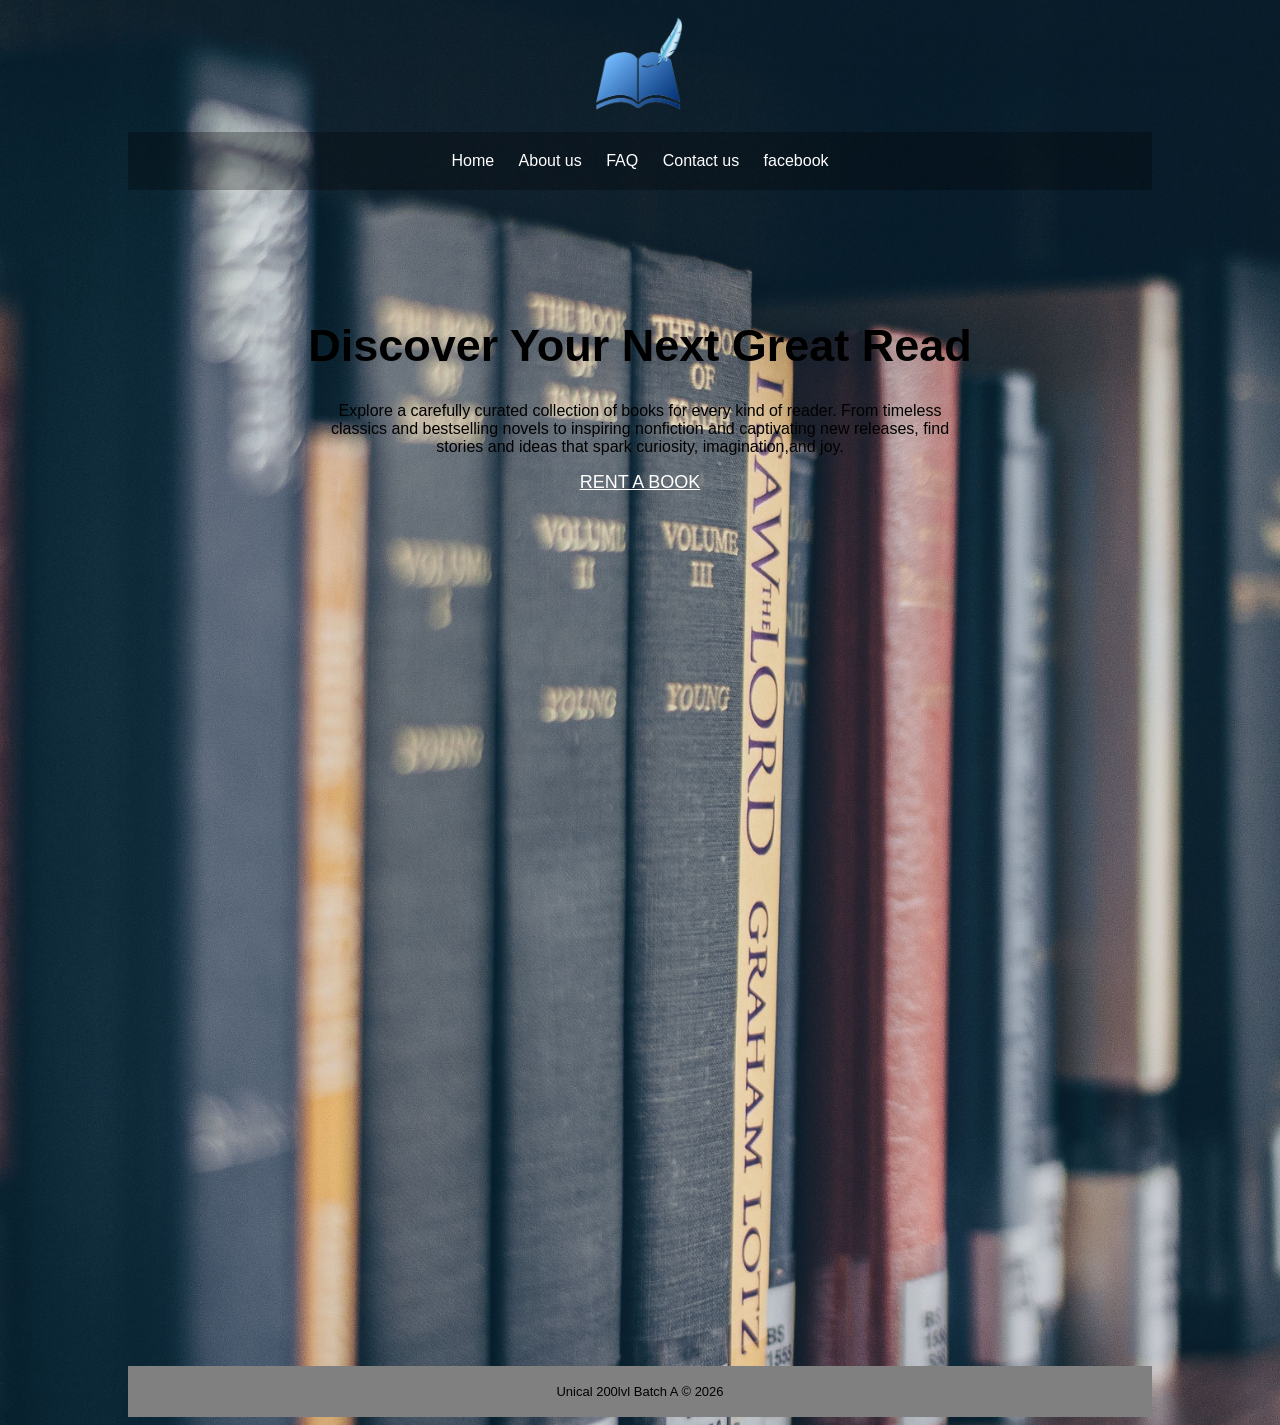
<file: index.html>
<!DOCTYPE html>
<html lang="en">
  <head>
    <meta charset="UTF-8" />
    <meta name="viewport" content="width=device-width, initial-scale=1.0" />
    <title>Gandals Library</title>
    <link rel="stylesheet" href="./styles.css" />
  </head>
  <body>
    <div class="container">
      <header>
        <img src="./Images/pngwing.com (1).png" alt="Gandals Library" />
      </header>
      <nav>
        <a href="#">Home</a>
        <a href="#">About us</a>
        <a href="#">FAQ</a>
        <a href="./contactus.html" target="_blank">Contact us</a>
        <a href="https://www.facebook.com" target="_blank">facebook</a>
      </nav>
      <main>
        <h1>Discover Your Next Great Read</h1>
        <p>
          Explore a carefully curated collection of books for every kind of
          reader. From timeless classics and bestselling novels to inspiring
          nonfiction and captivating new releases, find stories and ideas that
          spark curiosity, imagination,and joy.
        </p>
        <a
          href="mailto:masterpify@gmail.com?subject=I%20want%20to%20rent%20a%20book"
          target="-blank"
          >RENT A BOOK</a
        >
      </main>
      <iframe
        width="560"
        height="315"
        src="https://www.youtube.com/embed/hTLa16ZwgX0?si=R4sG8JM8cheB_3qp"
        title="YouTube video player"
        frameborder="0"
        allow="accelerometer; autoplay; clipboard-write; encrypted-media; gyroscope; picture-in-picture; web-share"
        referrerpolicy="strict-origin-when-cross-origin"
        allowfullscreen
      ></iframe>
      <iframe
        src="https://www.google.com/maps/embed?pb=!1m14!1m8!1m3!1d993.7400146175509!2d8.3281323!3d4.9462942!3m2!1i1024!2i768!4f13.1!3m3!1m2!1s0x1067863fca2da873%3A0x9f1948eeb5dd7aa5!2s48%20Mayne%20Ave%2C%20Efut%20Abua%2C%20Calabar%20540281%2C%20Cross%20River!5e0!3m2!1sen!2sng!4v1788337900482!5m2!1sen!2sng"
        width="600"
        height="450"
        style="border: 0"
        allowfullscreen=""
        loading="lazy"
        referrerpolicy="strict-origin-when-cross-origin"
      ></iframe>
      <footer>
        <p>Unical 200lvl Batch A &copy; 2026</p>
      </footer>
    </div>
  </body>
</html>
</file>
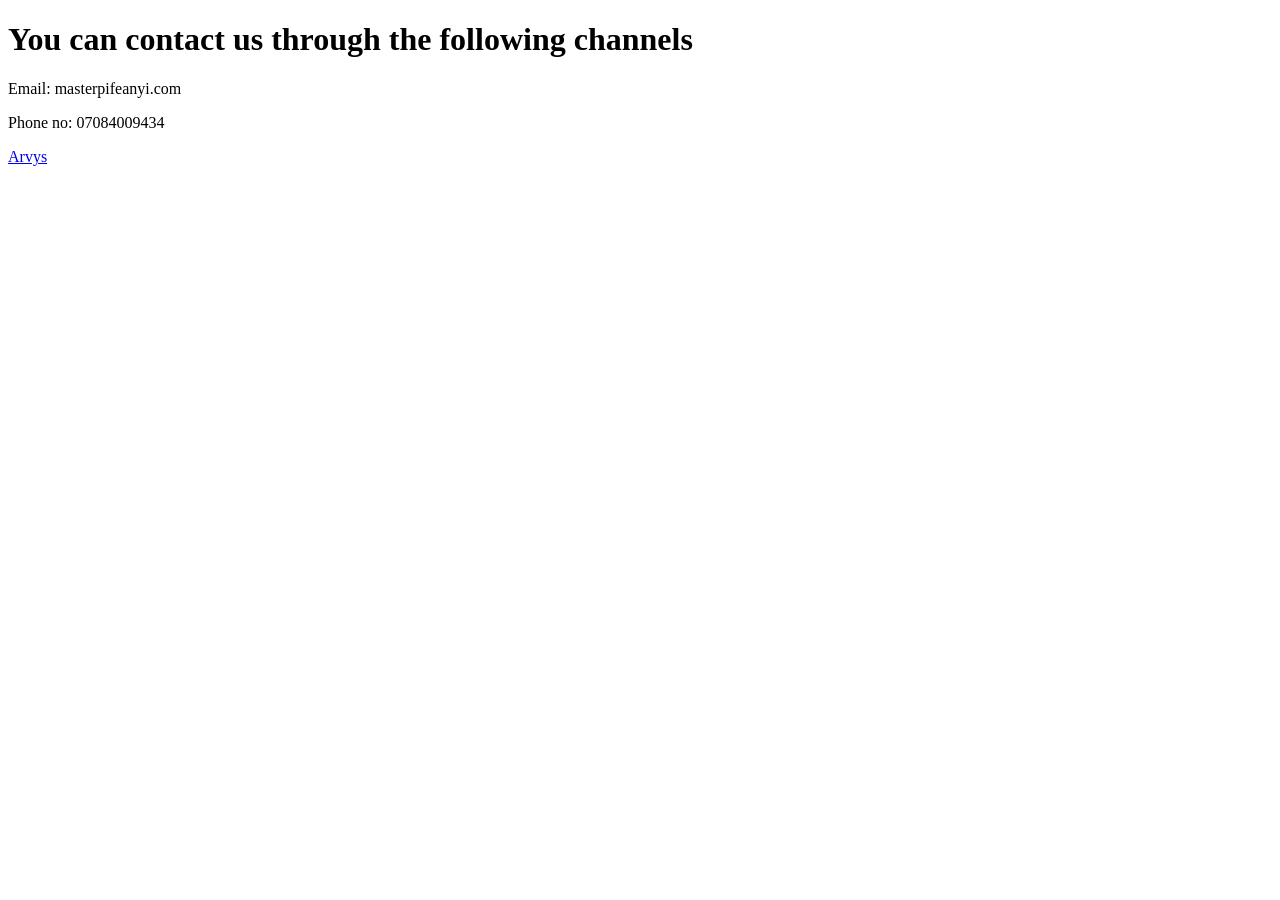
<file: contactus.html>
<!DOCTYPE html>
<html lang="en">
  <head>
    <meta charset="UTF-8" />
    <meta name="viewport" content="width=, initial-scale=1.0" />
    <title>Document</title>
  </head>
  <body>
    <h1>You can contact us through the following channels</h1>
    <p>Email: masterpifeanyi.com</p>
    <p>Phone no: 07084009434</p>
    <nav>
      <a href="./index.html" target="-blank">Arvys</a>
    </nav>
  </body>
</html>
</file>
<file: styles.css>
.container {
  width: 1024px;
  margin-left: auto;
  margin-right: auto;
}

header {
  /* width: 1024px; */
  /* height: 100px; */
  /* background-color: red; */
  /* margin-left: auto;
    margin-right: auto; */
  text-align: center;
  padding-top: 10px;
  padding-bottom: 10px;
}
a {
  text-decoration: none;
  color: white;
  margin-left: 10px;
  margin-right: 10px;
}
main a {
  text-decoration: underline;
  font-size: 18px;
}
nav {
  /* width: 1024px; */
  /* height: 80px; */
  background-color: rgba(0, 0, 0, 0.281);
  /* margin-left: auto;
    margin-right: auto; */
  text-align: center;
  padding-top: 20px;
  padding-bottom: 20px;
  font-family: Arial, Helvetica, sans-serif;
}
img {
  height: 100px;
}
main {
  /* width: 1024px; */
  /* height: 400px;
  background-color: rgba(116, 99, 99, 0.507);
  margin-left: auto;
  margin-right: auto; */
  text-align: center;
  padding-top: 100px;
  padding-bottom: 100px;
  font-family: Arial, Helvetica, sans-serif;
}
footer {
  /* width: 1024px; */
  /* height: 100px; */
  background-color: grey;
  /* margin-left: auto;
    margin-right: auto; */
  text-align: center;
  padding-top: 5px;
  padding-bottom: 5px;
}
footer p {
  font-size: 13px;
  font-family: Arial, Helvetica, sans-serif;
}
h1 {
  font-size: 45px;
}
p {
  margin-left: 200px;
  margin-right: 200px;
}
body {
  background-color: grey;
  background-image: url(./Images/pexels-joshsorenson-990432.jpg);
  background-size: cover;
  background-position: center;
  background-repeat: no-repeat;
}
</file>
